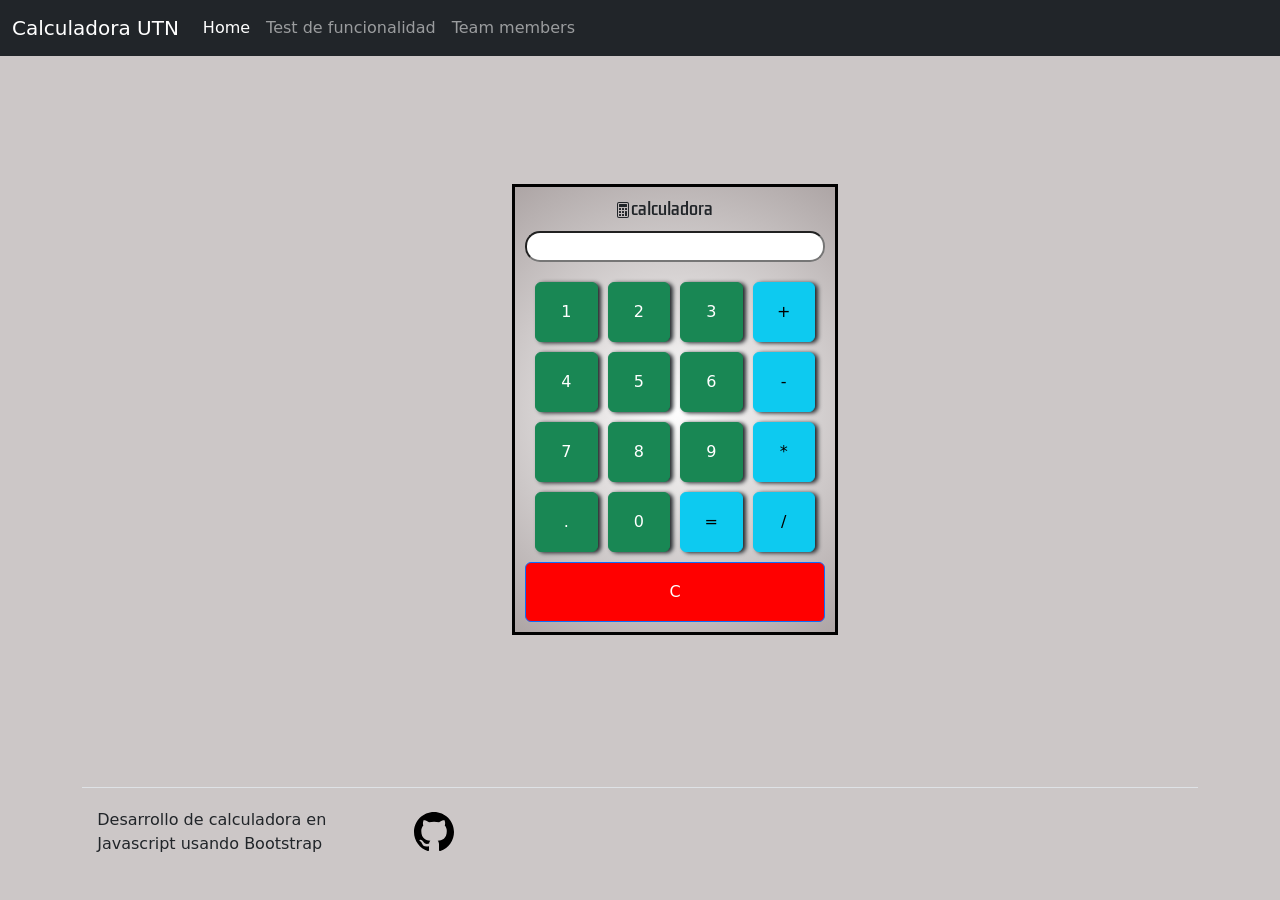
<file: index.html>
<!DOCTYPE html>
<html lang="en">
<head>
    <meta charset="UTF-8">
    <meta http-equiv="X-UA-Compatible" content="IE=edge">
    <meta name="viewport" content="width=device-width, initial-scale=1.0">
    <title>Calculadora</title>
    <link rel="stylesheet" href="./css/styles.css">
    <!-- CSS only -->
<link href="https://cdn.jsdelivr.net/npm/bootstrap@5.2.0-beta1/dist/css/bootstrap.min.css" rel="stylesheet" integrity="sha384-0evHe/X+R7YkIZDRvuzKMRqM+OrBnVFBL6DOitfPri4tjfHxaWutUpFmBp4vmVor" crossorigin="anonymous">
<!-- fuentes de google -->
<style>
    @import url('https://fonts.googleapis.com/css2?family=Kdam+Thmor+Pro&display=swap');
    </style>
</head>
<body>

<!-- navbar -->


<nav class="navbar navbar-expand navbar-dark bg-dark" aria-label="Second navbar example">
    <div class="container-fluid">
    <a class="navbar-brand" href="#">Calculadora UTN</a>
    <button class="navbar-toggler" type="button" data-bs-toggle="collapse" data-bs-target="#navbarsExample02" aria-controls="navbarsExample02" aria-expanded="false" aria-label="Toggle navigation">
        <span class="navbar-toggler-icon"></span>
    </button>

    <div class="collapse navbar-collapse" id="navbarsExample02">
        <ul class="navbar-nav me-auto">
        <li class="nav-item">
            <a class="nav-link active" aria-current="page" href="#">Home</a>
        </li>
        <li class="nav-item">
            <a class="nav-link" aria-current="page" href="/Funcionalidad.html">Test de funcionalidad</a>
        </li>
        <li class="nav-item">
            <a class="nav-link" href="https://github.com/AustralCoder/CalculadoraJS/blob/master/README.md">Team members</a>
        </li>
        </ul>
        
    </div>
    </div>
</nav>








    <!-- inicio calculadora -->
    <div id="calc">
        <!-- el choclo es por el icono de bootstrap jajaja -->
        <div class ="title"><svg xmlns="http://www.w3.org/2000/svg" width="16" height="16" fill="currentColor" class="bi bi-calculator" viewBox="0 0 16 16">
            <path d="M12 1a1 1 0 0 1 1 1v12a1 1 0 0 1-1 1H4a1 1 0 0 1-1-1V2a1 1 0 0 1 1-1h8zM4 0a2 2 0 0 0-2 2v12a2 2 0 0 0 2 2h8a2 2 0 0 0 2-2V2a2 2 0 0 0-2-2H4z"/>
            <path d="M4 2.5a.5.5 0 0 1 .5-.5h7a.5.5 0 0 1 .5.5v2a.5.5 0 0 1-.5.5h-7a.5.5 0 0 1-.5-.5v-2zm0 4a.5.5 0 0 1 .5-.5h1a.5.5 0 0 1 .5.5v1a.5.5 0 0 1-.5.5h-1a.5.5 0 0 1-.5-.5v-1zm0 3a.5.5 0 0 1 .5-.5h1a.5.5 0 0 1 .5.5v1a.5.5 0 0 1-.5.5h-1a.5.5 0 0 1-.5-.5v-1zm0 3a.5.5 0 0 1 .5-.5h1a.5.5 0 0 1 .5.5v1a.5.5 0 0 1-.5.5h-1a.5.5 0 0 1-.5-.5v-1zm3-6a.5.5 0 0 1 .5-.5h1a.5.5 0 0 1 .5.5v1a.5.5 0 0 1-.5.5h-1a.5.5 0 0 1-.5-.5v-1zm0 3a.5.5 0 0 1 .5-.5h1a.5.5 0 0 1 .5.5v1a.5.5 0 0 1-.5.5h-1a.5.5 0 0 1-.5-.5v-1zm0 3a.5.5 0 0 1 .5-.5h1a.5.5 0 0 1 .5.5v1a.5.5 0 0 1-.5.5h-1a.5.5 0 0 1-.5-.5v-1zm3-6a.5.5 0 0 1 .5-.5h1a.5.5 0 0 1 .5.5v1a.5.5 0 0 1-.5.5h-1a.5.5 0 0 1-.5-.5v-1zm0 3a.5.5 0 0 1 .5-.5h1a.5.5 0 0 1 .5.5v4a.5.5 0 0 1-.5.5h-1a.5.5 0 0 1-.5-.5v-4z"/>
        </svg>calculadora
    </div>

    <div>
        
        <input type="text" class="pantalla"  id="calcu" readonly/>
        <br>
        <!-- BOTONES -->
        <div class="teclas">

            <button type="button" class="btn btn-success" value="1" onclick="appendNumber('1')"/>1</button>
            <button type="button" class="btn btn-success" type="button" value="2" onclick="appendNumber('2')"/> 2 </button>
            <button type="button"class="btn btn-success" type="button" value="3" onclick="appendNumber('3')"/> 3 </button>
            <button type="button"  class="operator btn btn-info" type="button" value="+" onclick="appendNumber('+')"/> + </button>
        
        
            <button type="button" class="btn btn-success" type="button" value="4" onclick="appendNumber('4')"/> 4 </button>
            <button type="button" class="btn btn-success" type="button" value="5" onclick="appendNumber('5')"/> 5 </button>
            <button type="button" class="btn btn-success" type="button" value="6" onclick="appendNumber('6')"/> 6 </button>
            <button type="button" class="operator btn btn-info" type="button" value="-" onclick="appendNumber('-')"/> - </button>
        

        
            <button type="button" class="btn btn-success" type="button" value="7" onclick="appendNumber('7')"/> 7 </button>
            <button type="button" class="btn btn-success" type="button" value="8" onclick="appendNumber('8')"/> 8 </button>
            <button type="button" class="btn btn-success" type="button" value="9" onclick="appendNumber('9')"/> 9 </button>
            <button type="button"class="operator btn btn-info" type="button" value="*" onclick="appendNumber('*')"/> * </button>
            

            <button type="button" class="btn btn-success" type="button" value="." onclick="appendNumber('.')"/> . </button>
            <button type="button" class="btn btn-success" type="button" value="0" onclick="appendNumber('0')"/> 0 </button>
            <button type="button" class="operator btn btn-info" type="button" value="=" onclick="solveOperation()"/> = </button>
            <button type="button"class="operator btn btn-info" type="button" value="/" onclick="appendNumber('/')"/> / </button>
        </div>   
        <button id="borrar" type="button" class="btn btn-primary" type="button" type="button" value="c" onclick="clearScreen()"/> C </button>
    </div>
</div> 

    <br>
    <!-- fin calculadora -->

<!-- footer -->
<div class="container">
    <footer class="d-flex flex-wrap justify-content-between align-items-center py-3 my-4 border-top">
    <div class="col-md-4 d-flex align-items-center">
        
        <svg class="bi" width="30" height="24"><use xlink:href="#bootstrap"></use></svg>
        </a>
        <span class="footer" class="mb-3 mb-md-0 text-muted">Desarrollo de calculadora en Javascript usando Bootstrap</span>
        <div class="nav col-md-4 justify-content-end list-unstyled d-flex"> <a href="https://github.com/AustralCoder/CalculadoraJS"><svg xmlns="http://www.w3.org/2000/svg" width="40" height="56" fill="black" class="bi bi-github" viewBox="0 0 16 16">
            <path d="M8 0C3.58 0 0 3.58 0 8c0 3.54 2.29 6.53 5.47 7.59.4.07.55-.17.55-.38 0-.19-.01-.82-.01-1.49-2.01.37-2.53-.49-2.69-.94-.09-.23-.48-.94-.82-1.13-.28-.15-.68-.52-.01-.53.63-.01 1.08.58 1.23.82.72 1.21 1.87.87 2.33.66.07-.52.28-.87.51-1.07-1.78-.2-3.64-.89-3.64-3.95 0-.87.31-1.59.82-2.15-.08-.2-.36-1.02.08-2.12 0 0 .67-.21 2.2.82.64-.18 1.32-.27 2-.27.68 0 1.36.09 2 .27 1.53-1.04 2.2-.82 2.2-.82.44 1.1.16 1.92.08 2.12.51.56.82 1.27.82 2.15 0 3.07-1.87 3.75-3.65 3.95.29.25.54.73.54 1.48 0 1.07-.01 1.93-.01 2.2 0 .21.15.46.55.38A8.012 8.012 0 0 0 16 8c0-4.42-3.58-8-8-8z"/>
            </svg>
            </a>
        </div>
    </div>
    </ul>
    </footer>
</div>


    <script src="./js/calc.js"></script>
</body>
</html>
</file>
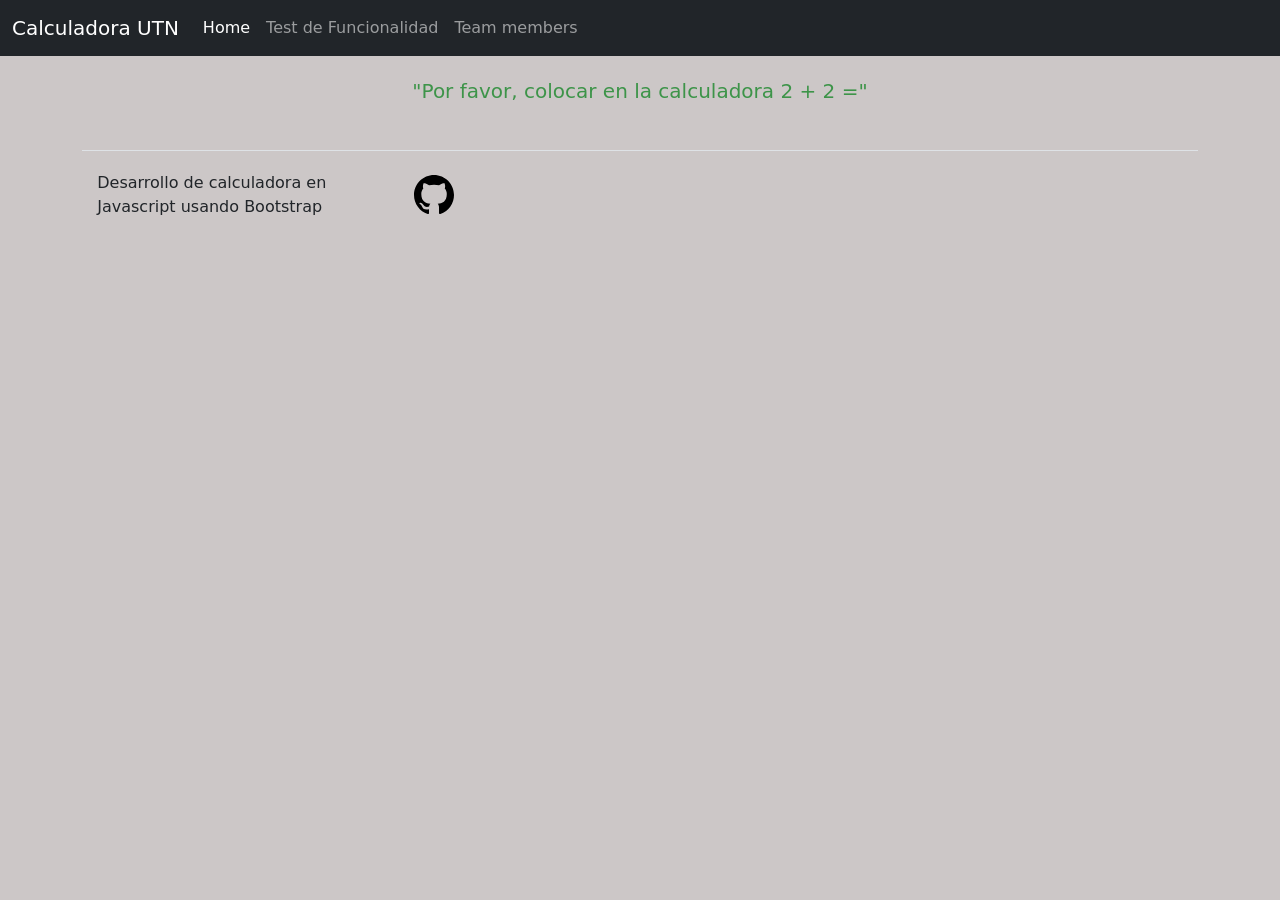
<file: Funcionalidad.html>
<!DOCTYPE html>
<html lang="en">
<head>
    <meta charset="UTF-8">
    <meta http-equiv="X-UA-Compatible" content="IE=edge">
    <meta name="viewport" content="width=device-width, initial-scale=1.0">
    <title>Calculadora</title>
    <link rel="stylesheet" href="./css/styles.css">
    <!-- CSS only -->
<link href="https://cdn.jsdelivr.net/npm/bootstrap@5.2.0-beta1/dist/css/bootstrap.min.css" rel="stylesheet" integrity="sha384-0evHe/X+R7YkIZDRvuzKMRqM+OrBnVFBL6DOitfPri4tjfHxaWutUpFmBp4vmVor" crossorigin="anonymous">
<!-- fuentes de google -->
<style>
    @import url('https://fonts.googleapis.com/css2?family=Kdam+Thmor+Pro&display=swap');
    </style>
</head>
<body>

    
<!-- navbar -->

<nav class="navbar navbar-expand navbar-dark bg-dark" aria-label="Second navbar example">
    <div class="container-fluid">
    <a class="navbar-brand" href="#">Calculadora UTN</a>
    <button class="navbar-toggler" type="button" data-bs-toggle="collapse" data-bs-target="#navbarsExample02" aria-controls="navbarsExample02" aria-expanded="false" aria-label="Toggle navigation">
        <span class="navbar-toggler-icon"></span>
    </button>

    <div class="collapse navbar-collapse" id="navbarsExample02">
        <ul class="navbar-nav me-auto">
        <li class="nav-item">
            <a class="nav-link active" aria-current="page" href="/index.html">Home</a>
        </li>
        <li class="nav-item">
            <a class="nav-link" aria-current="page" href="/Funcionalidad.html">Test de Funcionalidad</a>
        </li>
        <li class="nav-item">
            <a class="nav-link" href="https://github.com/AustralCoder/CalculadoraJS/blob/master/README.md">Team members</a>
        </li>
        </ul>
        
    </div>
    </div>
</nav>

<p style="text-align:center; font-size: 20px; padding: 20px; color: rgb(61, 148, 73);">"Por favor, colocar en la calculadora 2 + 2 =" </p>

<!-- footer -->
<div class="container">
    <footer class="d-flex flex-wrap justify-content-between align-items-center py-3 my-4 border-top">
    <div class="col-md-4 d-flex align-items-center">
        
        <svg class="bi" width="30" height="24"><use xlink:href="#bootstrap"></use></svg>
        </a>
        <span class="footer" class="mb-3 mb-md-0 text-muted">Desarrollo de calculadora en Javascript usando Bootstrap</span>
        <div class="nav col-md-4 justify-content-end list-unstyled d-flex"> <a href="https://github.com/AustralCoder/CalculadoraJS"><svg xmlns="http://www.w3.org/2000/svg" width="40" height="56" fill="black" class="bi bi-github" viewBox="0 0 16 16">
            <path d="M8 0C3.58 0 0 3.58 0 8c0 3.54 2.29 6.53 5.47 7.59.4.07.55-.17.55-.38 0-.19-.01-.82-.01-1.49-2.01.37-2.53-.49-2.69-.94-.09-.23-.48-.94-.82-1.13-.28-.15-.68-.52-.01-.53.63-.01 1.08.58 1.23.82.72 1.21 1.87.87 2.33.66.07-.52.28-.87.51-1.07-1.78-.2-3.64-.89-3.64-3.95 0-.87.31-1.59.82-2.15-.08-.2-.36-1.02.08-2.12 0 0 .67-.21 2.2.82.64-.18 1.32-.27 2-.27.68 0 1.36.09 2 .27 1.53-1.04 2.2-.82 2.2-.82.44 1.1.16 1.92.08 2.12.51.56.82 1.27.82 2.15 0 3.07-1.87 3.75-3.65 3.95.29.25.54.73.54 1.48 0 1.07-.01 1.93-.01 2.2 0 .21.15.46.55.38A8.012 8.012 0 0 0 16 8c0-4.42-3.58-8-8-8z"/>
            </svg>
            </a>
        </div>
    </div>
    </ul>
    </footer>
</div>


    <script src="./js/calc.js"></script>


</body>
</file>
<file: css/styles.css>
*{
    padding: 0;
    margin: 0;
    box-sizing:content-box;
}

body{
    background: rgb(204, 199, 199) !important;
}

#calc{
    display: inline-block;
    margin: 10% 40%;
    padding: 10px;
    border: solid black;
    background: radial-gradient(circle, #fff,rgb(173, 165, 165));

}

.pantalla{
    margin: 10px auto;
    width: 100%;
    padding: 0.1em;
    border-radius: 15px;


}

.title{
    display: block;
    margin-left: 30%;
    font-family: 'Kdam Thmor Pro', sans-serif;
}

.teclas{
    display: grid;
    grid-template-columns: repeat(4, 1fr);
    grid-gap: 10px;
    padding: 10px;
    filter: drop-shadow(3px 1px 2px);
}

button{
    height: 60px;
}

#borrar{
    background: red;
    width: 300px;

}

.footer{
    font-family:system-ui, -apple-system, BlinkMacSystemFont, 'Segoe UI', Roboto, Oxygen, Ubuntu, Cantarell, 'Open Sans', 'Helvetica Neue', sans-serif;
}
</file>
